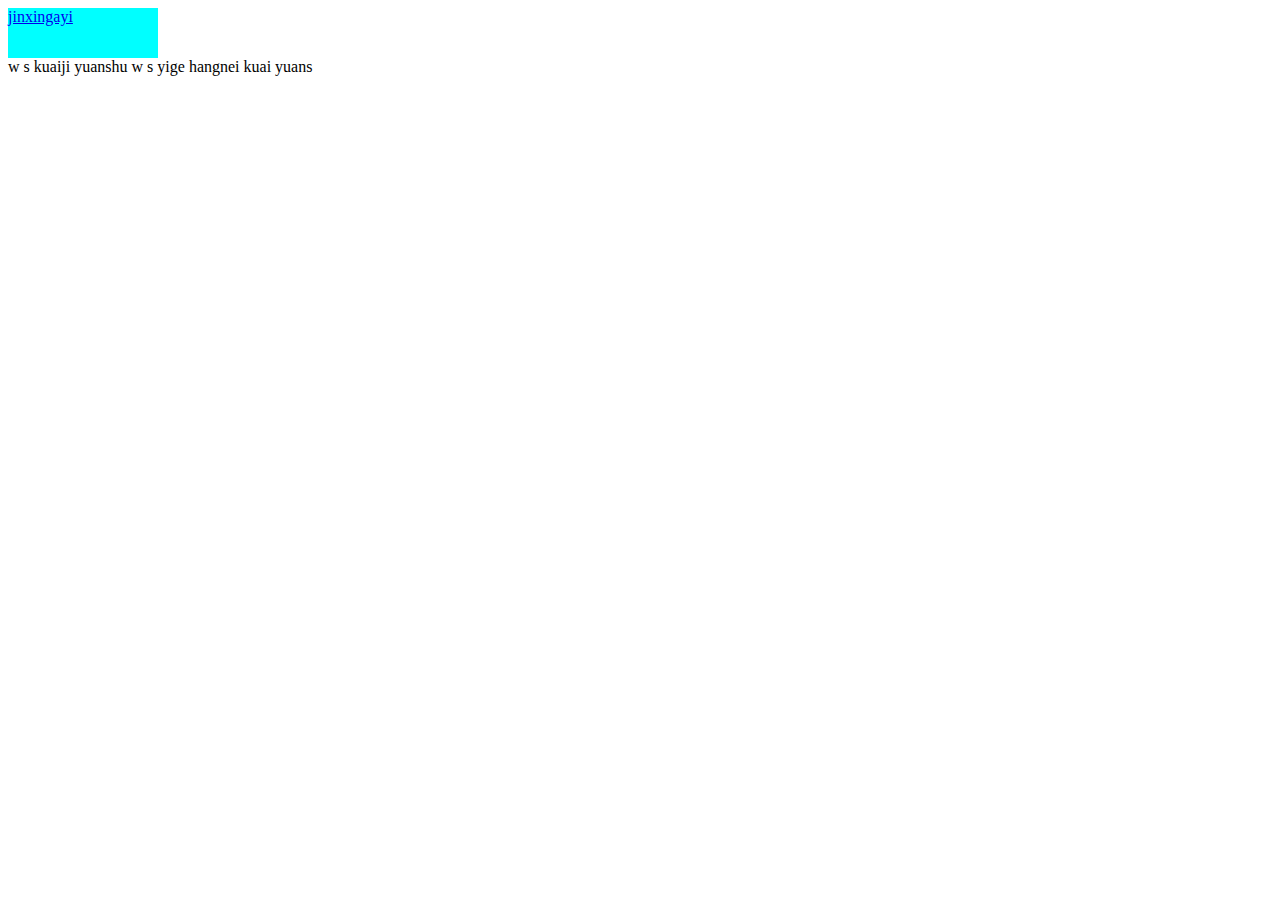
<file: demo1/index1.html>
<!DOCTYPE html>
<html lang="en">

<head>
    <meta charset="UTF-8">
    <meta http-equiv="X-UA-Compatible" content="IE=edge">
    <meta name="viewport" content="width=device-width, initial-scale=1.0">
    <title>Document</title>
    <style>
        a {
            width: 150px;
            height: 50px;
            /* display block  把行内元素转换为块级元素 */
            display: block;

            background-color: aqua;
        }

        /* inline 把div 块级元素转换为行内元素 */
        div {
            display: inline;
        }

        span {
            /* 行内元素转成行内块元素 */
            display: inline-block;
        }
    </style>
</head>

<body>
    <a href="#">jinxingayi</a>
    <div>w s kuaiji yuanshu</div>
    <span>w s yige hangnei kuai yuans </span>
</body>

</html>
</file>
